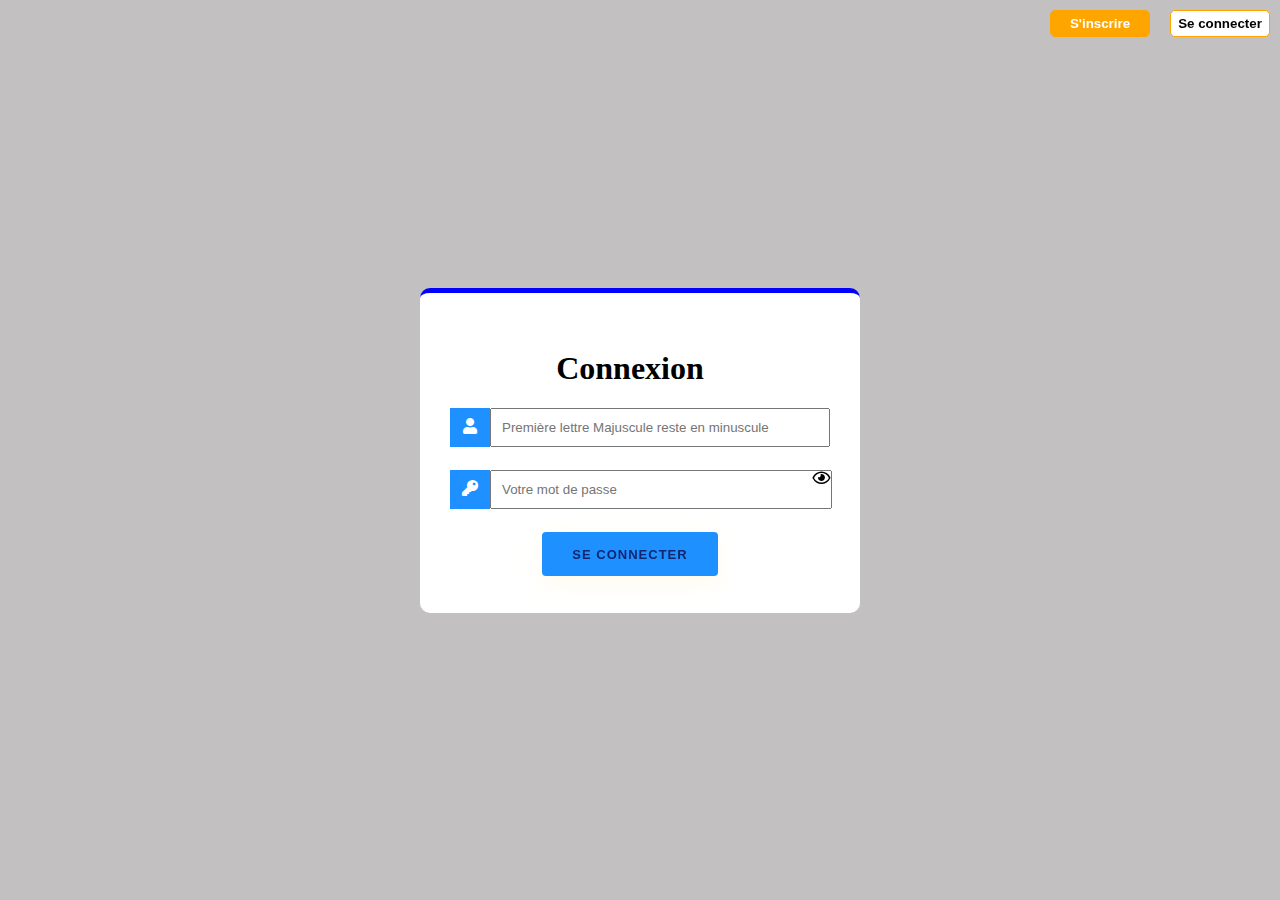
<file: forumasktech/index.html>
<!DOCTYPE html>
<html>
<head>
	<meta charset="utf-8">
    <link rel="stylesheet" type="text/css" href="connexion_crispussia.css">
    <link rel="stylesheet" href="https://cdnjs.cloudflare.com/ajax/libs/font-awesome/5.13.0/css/all.min.css">
    <script src="https://ajax.googleapis.com/ajax/libs/jquery/3.5.1/jquery.min.js"></script>
	<title>Connexion</title>
</head>
<body>
    <div class = "overlay">
		<div class = "entete">
			<input type="submit" onClick="window.location.href='inscription_crispussia.html'" name="" value="S'inscrire" class="full">
			<input type="submit" onClick="window.location.href='index.html'" name="" value="Se connecter">
		</div>

        <form>
            <h1>Connexion</h1>
    
                <div  class="input-container">
                    <i  class="fa fa-user icon"></i>
                    <input type="text" class="input-field"  name="login" placeholder="Première lettre Majuscule reste en minuscule" id="login" autocomplete="off" required />
                </div>
            <br>
            <!---->
                <div  class="input-container">
                    <i class="fa fa-key icon" ></i>
                <input type="password" class="input-field" name="password" placeholder="Votre mot de passe" id="password" required/>
                <i class="far fa-eye " id="togglePassword" style="margin-left: -20px; cursor: pointer;"></i>
                </div>
            <br>
            <div   >    
                
                <input type="button"  class="btn" id="valider" name="connexion" value="Se connecter"  /> 
            </div> 
        </form>
    </div>
      
    
</body>
<footer>
	<script type="text/javascript" src="connexion_crispussia.js"></script>
	
</footer>
</html>
</file>
<file: forumasktech/connexion_crispussia.css>
body{
    /*background-color: rgb(230, 230, 230);*/
    background-image: url("https://picsum.photos/1080/720");
    background-repeat: no-repeat;
    background-size: cover;
  }


  form {
  
      overflow: hidden;
      display: flex;
      flex-wrap: wrap;
      flex-direction: column;
      justify-content: center;
      align-items: center;
      border-radius: 5px;
      background-color: white;
      width: 400px;
      border-top: 5px solid blue;
      border-radius: 5px;
      padding: 10px;
      padding-right: 30px;
      margin: auto;
      background-color: white;
  
    }
    .overlay form
    {
      background-color: white;
      border-radius: 10px;
      width: 50vw;
      min-width: 150px;
      max-width: 400px;
      height: 300px;
      
    
    }
    
  /* Style the input container */
  .input-container {
      display: flex;
      width:100%;
      margin-bottom: 5px;
      
      
    }
    
    /* Style the form icons */
    .icon {
      padding: 10px;
      background: dodgerblue;
      margin-left:5%;
      color: white;
      min-width: 20px;
      text-align: center;
      
    }
    /* Style the input fields */
  .input-field {
      width: 100%;
      padding: 10px;
      outline: none;
    }
    
    
    .input-field:focus {
      border: 2px solid dodgerblue;
    }
  
    .flex{
      display: flex;
      width: 100%;
    }
    .flex input{
      width: 40px;
    }
  
    .btn{  
      border-radius: 4px;
      height: 44px;
      font-size: 13px;
      font-weight: 600;
      text-transform: uppercase;
      -webkit-transition : all 200ms linear;
      transition: all 200ms linear;
      padding: 0 30px;
      letter-spacing: 1px;
      display: -webkit-inline-flex;
      display: -ms-inline-flexbox;
      display: inline-flex;
      -webkit-align-items: center;
      -moz-align-items: center;
      -ms-align-items: center;
      align-items: center;
      -webkit-justify-content: center;
      -moz-justify-content: center;
      -ms-justify-content: center;
      justify-content: center;
      -ms-flex-pack: center;
      text-align: center;
      border: none;
      background: dodgerblue;
      color: #102770;
      box-shadow: 0 8px 24px 0 rgba(255,235,167,.2);
    }
    .btn:active,
    .btn:focus{  
      background-color: #102770;
      color: #ffeba7;
      box-shadow: 0 8px 24px 0 rgba(16,39,112,.2);
    }
    .btn:hover{  
      background-color: #102770;
      color: #ffeba7;
      box-shadow: 0 8px 24px 0 rgba(16,39,112,.2);
    }
.overlay
{
	position: absolute;
	top: 0;
	left: 0;
	width: 100vw;
	height: 100vh;
	background-color: rgba(31, 24, 24, 0.274);
	display: flex;
	justify-content: center;
	align-items: center;
			backdrop-filter: blur(10px);  


}

.entete
{
	position: absolute;
	top: 0;
	left: 0;
	display: flex;
	justify-content: flex-end;
	align-items: center;
	width: 100vw;
}

.entete input
{
	border: 1px solid orange;
	background-color: white;
	margin: 10px;
	padding: 5px;
	color: black;
	font-weight: bold;
	min-width: 100px;
	border-radius: 5px;
}

.entete .full
{
	background-color: orange;
	color: white;
}
</file>
